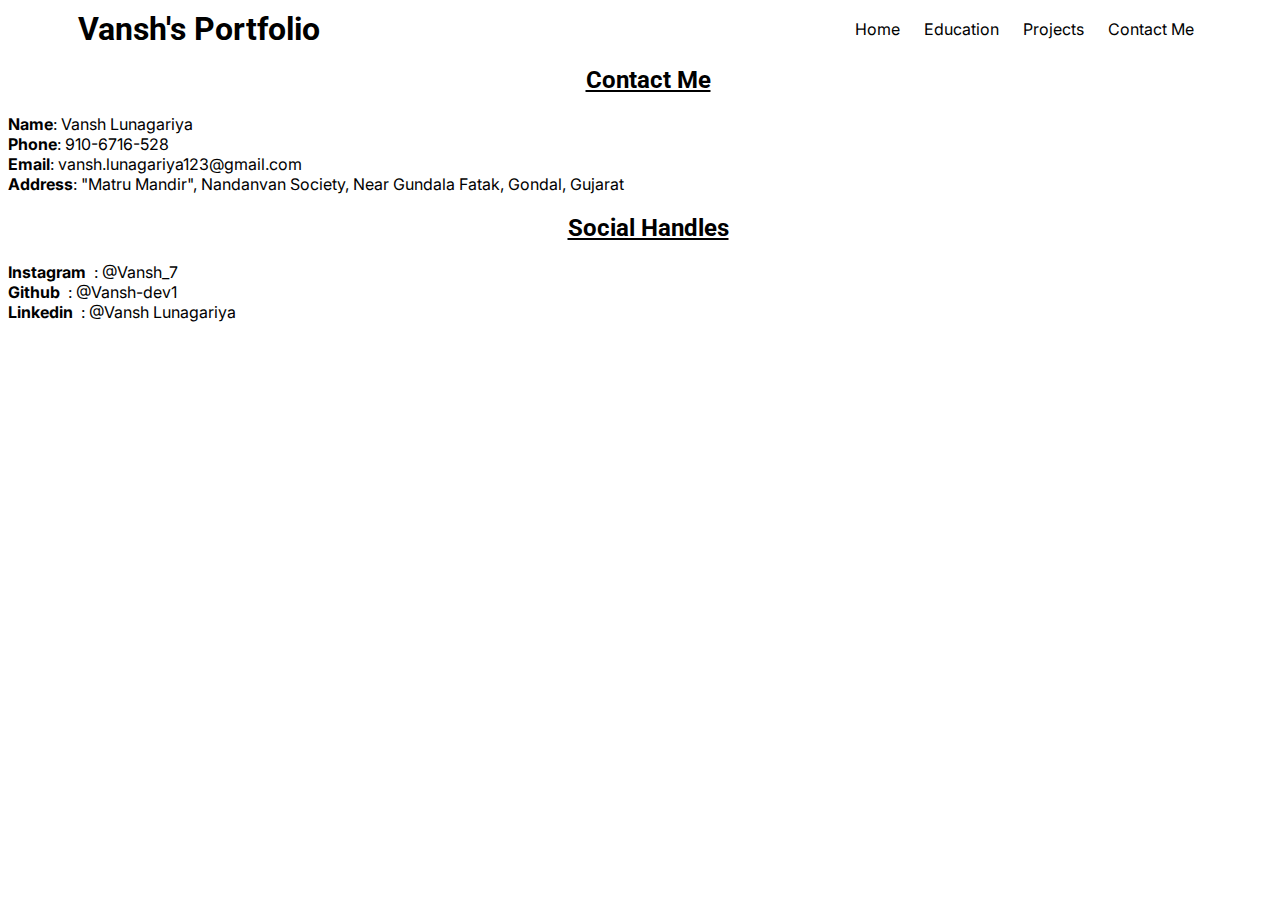
<file: contact.html>
<!DOCTYPE html>
<html lang="en">
<head>
    <meta charset="UTF-8">
    <meta name="viewport" content="width=device-width, initial-scale=1.0">
    <title>Vansh's Portfolio | Conatact Me</title>
	<link rel="stylesheet" href="style.css" />
	<link rel="stylesheet" href="https://cdnjs.cloudflare.com/ajax/libs/font-awesome/6.6.0/css/all.min.css" integrity="sha512-Kc323vGBEqzTmouAECnVceyQqyqdsSiqLQISBL29aUW4U/M7pSPA/gEUZQqv1cwx4OnYxTxve5UMg5GT6L4JJg==" crossorigin="anonymous" referrerpolicy="no-referrer" />
	<script src="./darkmode.js"></script>
</head>

<body>
	<nav>
		<div>
			<h1>Vansh's Portfolio</h1>
		</div>
		<div class="links">
			<a href="./index.html"><i class="fa-solid fa-house m-2"></i><span>Home</span></a>
			<a href="./education.html"><i class="fa-solid fa-graduation-cap m-2"></i><span>Education</span></a>
			<a href="./project.html"><i class="fa-solid fa-file m-2"></i><span>Projects</span></a>
			<a href="./contact.html"><i class="fa-solid fa-address-book m-2"></i><span>Contact Me</span></a>
		</div>
	</nav>
	
	<h2 class="text-center"><i class="fa-solid fa-address-book m-8"></i><u>Contact Me</u></h2>
	<div class="section contact-section">
		<ul>
			<li><b>Name</b>: Vansh Lunagariya</li>                                                                                                                               
			<li><b>Phone</b>: 910-6716-528</li>
			<li><b>Email</b>: vansh.lunagariya123@gmail.com</li>
			<li><b>Address</b>: "Matru Mandir", Nandanvan Society, Near Gundala Fatak, Gondal, Gujarat</li>
		</ul>
    </div>
	
	<h2 class="text-center"><i class="fa-solid fa-user m-8"></i><u>Social Handles</u></h2>
	<div class="section contact-section">
		<ul>
			<li><b>Instagram <i class="fa-brands fa-instagram m-2"></i></b>: <a href="https://www.instagram.com/vaansh._.7?igsh=MWswa250bXJmazM3aw==">@Vansh_7</a></li>                                                                                                                               
			<li><b>Github <i class="fa-brands fa-github m-2"></i></b>: <a href="https://github.com/Vansh-dev1">@Vansh-dev1</a></li>
			<li><b>Linkedin <i class="fa-brands fa-linkedin-in m-2"></i></b>: <a href="https://www.linkedin.com/in/vansh-lunagariya-96b3632a0?utm_source=share&utm_campaign=share_via&utm_content=profile&utm_medium=android_app">@Vansh Lunagariya</a></li>
		</ul>
    </div>
</body>
</html>
</file>
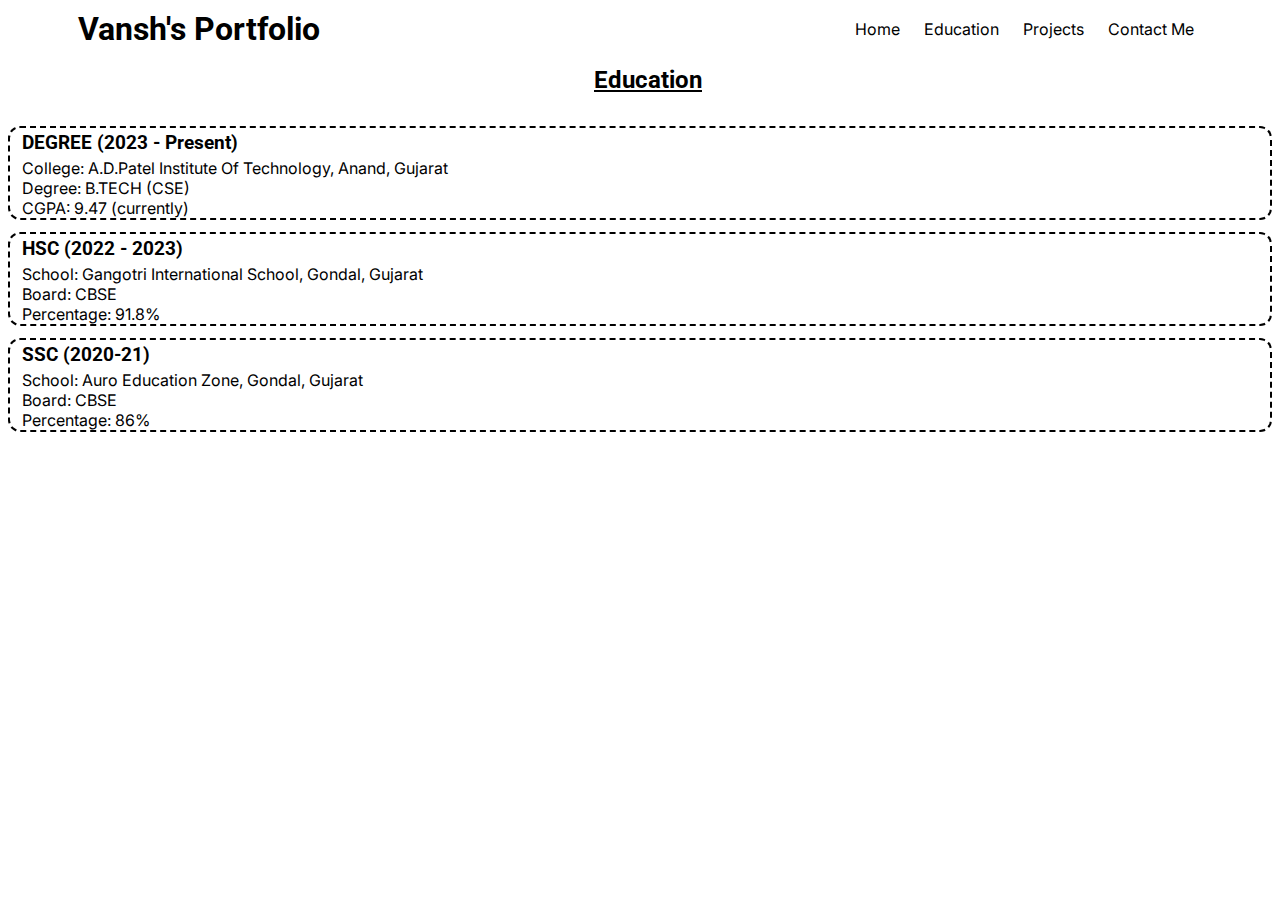
<file: education.html>
<!DOCTYPE html>
<html lang="en">
<head>
    <meta charset="UTF-8">
    <meta name="viewport" content="width=device-width, initial-scale=1.0">
    <title>Vansh's Portfolio | Education</title>
	<link rel="stylesheet" href="style.css" />
	<link rel="stylesheet" href="https://cdnjs.cloudflare.com/ajax/libs/font-awesome/6.6.0/css/all.min.css" integrity="sha512-Kc323vGBEqzTmouAECnVceyQqyqdsSiqLQISBL29aUW4U/M7pSPA/gEUZQqv1cwx4OnYxTxve5UMg5GT6L4JJg==" crossorigin="anonymous" referrerpolicy="no-referrer" />
	<script src="./darkmode.js"></script>
</head>

<body>
	<nav>
		<div>
			<h1>Vansh's Portfolio</h1>
		</div>
		<div class="links">
			<a href="./index.html"><i class="fa-solid fa-house m-2"></i><span>Home</span></a>
			<a href="./education.html"><i class="fa-solid fa-graduation-cap m-2"></i><span>Education</span></a>
			<a href="./project.html"><i class="fa-solid fa-file m-2"></i><span>Projects</span></a>
			<a href="./contact.html"><i class="fa-solid fa-address-book m-2"></i><span>Contact Me</span></a>
		</div>
	</nav>
	
	<h2 class="text-center"><i class="fa-solid fa-school m-8"></i><u>Education</u></h2>
	<div class="section education-section">
		<div class="edu-card">
			<h3>DEGREE (2023 - Present)</h3>
			<ul>
				<li>College: A.D.Patel Institute Of Technology, Anand, Gujarat</li>
				<li>Degree: B.TECH (CSE)</li>
				<li>CGPA: 9.47 (currently)</li>
			</ul>
		</div>
		
		<div class="edu-card">
			<h3>HSC (2022 - 2023)</h3>
			<ul>
				<li>School: Gangotri International School, Gondal, Gujarat</li>
				<li>Board: CBSE</li>
				<li>Percentage: 91.8%</li>
			</ul>
		</div>
		
		<div class="edu-card">
			<h3>SSC (2020-21)</h3>
			<ul>
				<li>School: Auro Education Zone, Gondal, Gujarat</li>
				<li>Board: CBSE</li>
				<li>Percentage: 86%</li>
			</ul>
		</div>
	</div>
</body>
</html>
</file>
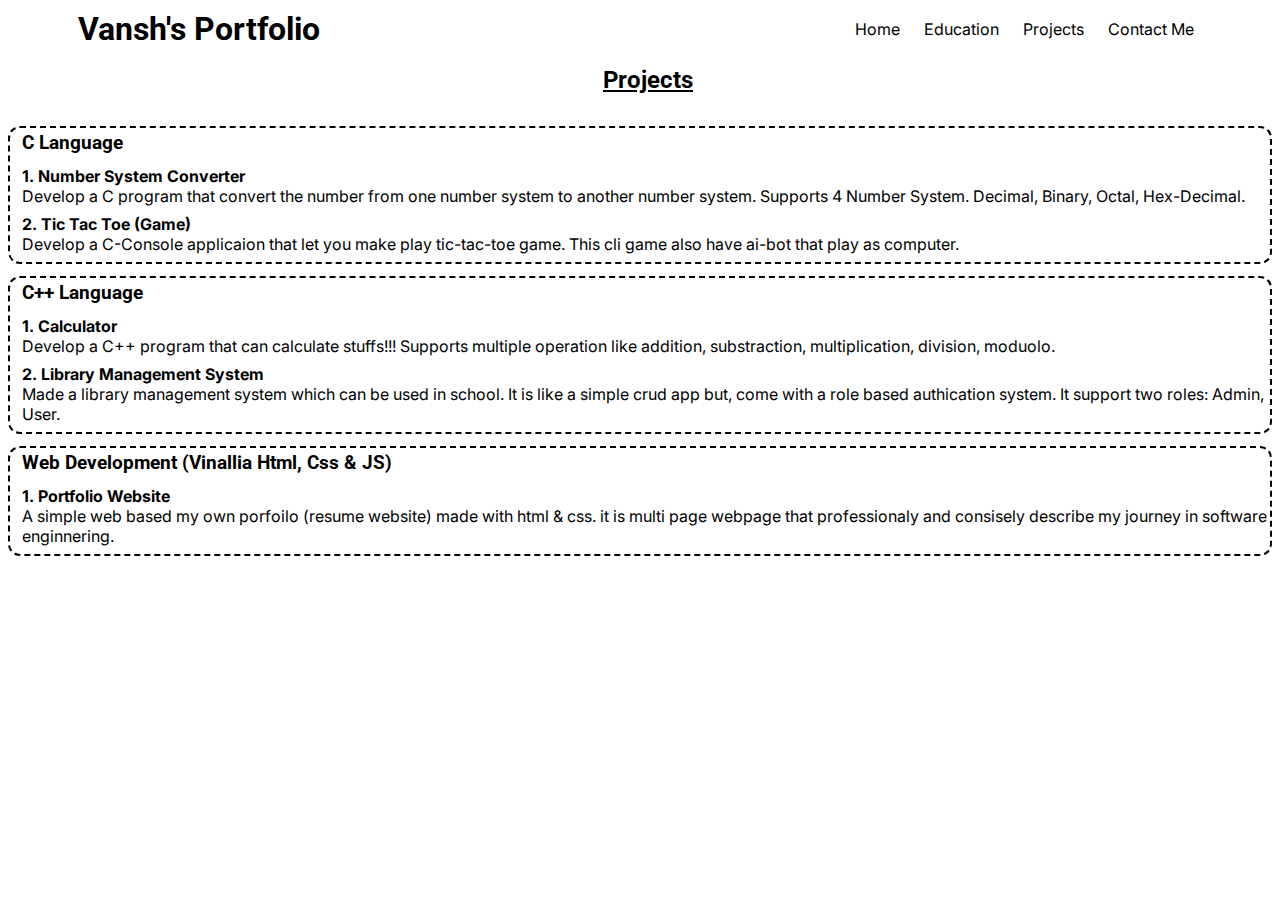
<file: project.html>
<!DOCTYPE html>
<html lang="en">
<head>
    <meta charset="UTF-8">
    <meta name="viewport" content="width=device-width, initial-scale=1.0">
    <title>Vansh's Portfolio | Project</title>
	<link rel="stylesheet" href="style.css" />
	<link rel="stylesheet" href="https://cdnjs.cloudflare.com/ajax/libs/font-awesome/6.6.0/css/all.min.css" integrity="sha512-Kc323vGBEqzTmouAECnVceyQqyqdsSiqLQISBL29aUW4U/M7pSPA/gEUZQqv1cwx4OnYxTxve5UMg5GT6L4JJg==" crossorigin="anonymous" referrerpolicy="no-referrer" />
	<script src="./darkmode.js"></script>
</head>

<body>
	<nav>
		<div>
			<h1>Vansh's Portfolio</h1>
		</div>
		<div class="links">
			<a href="./index.html"><i class="fa-solid fa-house m-2"></i><span>Home</span></a>
			<a href="./education.html"><i class="fa-solid fa-graduation-cap m-2"></i><span>Education</span></a>
			<a href="./project.html"><i class="fa-solid fa-file m-2"></i><span>Projects</span></a>
			<a href="./contact.html"><i class="fa-solid fa-address-book m-2"></i><span>Contact Me</span></a>
		</div>
	</nav>
	
	<h2 class="text-center"><i class="fa-solid fa-file m-8"></i><u>Projects</u></h2>
	<div class="section education-section">
		<div class="proj-card">
			<h3>C Language</h3>
			<ol>
				<li>
					<div>
						<h4>1. Number System Converter</h4>
						<p>
							Develop a C program that convert the number from 
							one number system to another number system. 
							Supports 4 Number System. Decimal, Binary, Octal, Hex-Decimal.  
						</p>
						<a href="https://github.com/Vansh-dev1"><i class="fa-brands fa-github"></i></a>
						<a href="#"><i class="fa-solid fa-link"></i></a>
					</div>
				</li>
				<li>
					<div>
						<h4>2. Tic Tac Toe (Game)</h4>
						<p>
							Develop a C-Console applicaion that let you make play tic-tac-toe game. 
							This cli game also have ai-bot that play as computer.
						</p>
						<a href="https://github.com/Vansh-dev1"><i class="fa-brands fa-github"></i></a>
						<a href="#"><i class="fa-solid fa-link"></i></a>
					</div>
				</li>
			</ol>
		</div>
		
		<div class="proj-card">
			<h3>C++ Language</h3>
			<ol>
				<li>
					<div>
						<h4>1. Calculator</h4>
						<p>
							Develop a C++ program that can calculate stuffs!!!
							Supports multiple operation like addition, substraction, multiplication, division, moduolo.
						</p>
						<a href="https://github.com/Vansh-dev1"><i class="fa-brands fa-github"></i></a>
						<a href="#"><i class="fa-solid fa-link"></i></a>
					</div>
				</li>
				<li>
					<div>
						<h4>2. Library Management System</h4>
						<p>
							Made a library management system which can be used in school. 
							It is like a simple crud app but, come with a role based authication system.
							It support two roles: Admin, User.
						</p>
						<a href="https://github.com/Vansh-dev1"><i class="fa-brands fa-github"></i></a>
						<a href="#"><i class="fa-solid fa-link"></i></a>
					</div>
				</li>
			</ol>
		</div>
		
		<div class="proj-card">
			<h3>Web Development (Vinallia Html, Css &amp JS)</h3>
			<ol>
				<li>
					<div>
						<h4>1. Portfolio Website</h4>
						<p>
							A simple web based my own porfoilo (resume website) made with html &amp css.
							it is multi page webpage that professionaly and consisely describe my journey in software enginnering.
						</p>
						<a href="https://github.com/Vansh-dev1/Portfolio"><i class="fa-brands fa-github"></i></a>
						<a href="https://Vansh-dev1.github.io/Portfolio"><i class="fa-solid fa-link"></i></a>
					</div>
				</li>
			</ol>
		</div>
	</div>
</body>
</html>
</file>
<file: style.css>
@import url('https://fonts.googleapis.com/css2?family=Inter:wght@100..900&display=swap');
@import url('https://fonts.googleapis.com/css2?family=Roboto:ital,wght@0,100;0,300;0,400;0,500;0,700;0,900;1,100;1,300;1,400;1,500;1,700;1,900&display=swap');

* {
	margin: 0px;
	padding: 0px;
}

.light-theme {
	--foreground-color: black;
	--background-color: white;
	--active-color: #cbcbcb;
}

.dark-theme {
	--foreground-color: white;
	--background-color: black;
	--active-color: #1f1f1f;
}

body {
	color: var(--foreground-color);
	background-color: var(--background-color);
	font-family: "Inter", sans-serif;
	padding: 4px;
}

h1, h2, h3 {
	font-family: "Roboto", sans-serif;
	padding: 4px 0px;
}

a {
	text-decoration: none;
	color: var(--foreground-color);
}

ul, ol {
	list-style: none;
}

nav {
	margin-bottom: 8px;
	padding: 2px;
	display: flex;
	justify-content: center;
	align-items: center;
	gap: 40%;
	flex-wrap: wrap;
}

nav > div {
	padding: 0 8px;
}

.section {
	padding: 16px 4px;
}

.content-center {
	display: flex;
	flex-direction: column;
	align-items: center;
}

.links > a {
	margin: 0px 8px;
}

.text-center {
	text-align: center;
}

.edu-card, 
.proj-card {
	padding-left: 12px;
	margin: 12px 0px;
	border: 2px dashed var(--foreground-color);
	border-radius: 12px;
}

.edu-card:hover, 
.proj-card:hover {
	background-color: var(--active-color);
}

.proj-card li div  {
	margin: 8px 0px;
}

.proj-card a {
	color: gray;
}

.proj-card a:hover {
	color: var(--foreground-color);
}

.m-2 {
	margin: 2px;
}

.m-8 {
	margin: 8px;
}

@media (max-width: 480px) {
	.links span {
		display: none;
	}
}
</file>
